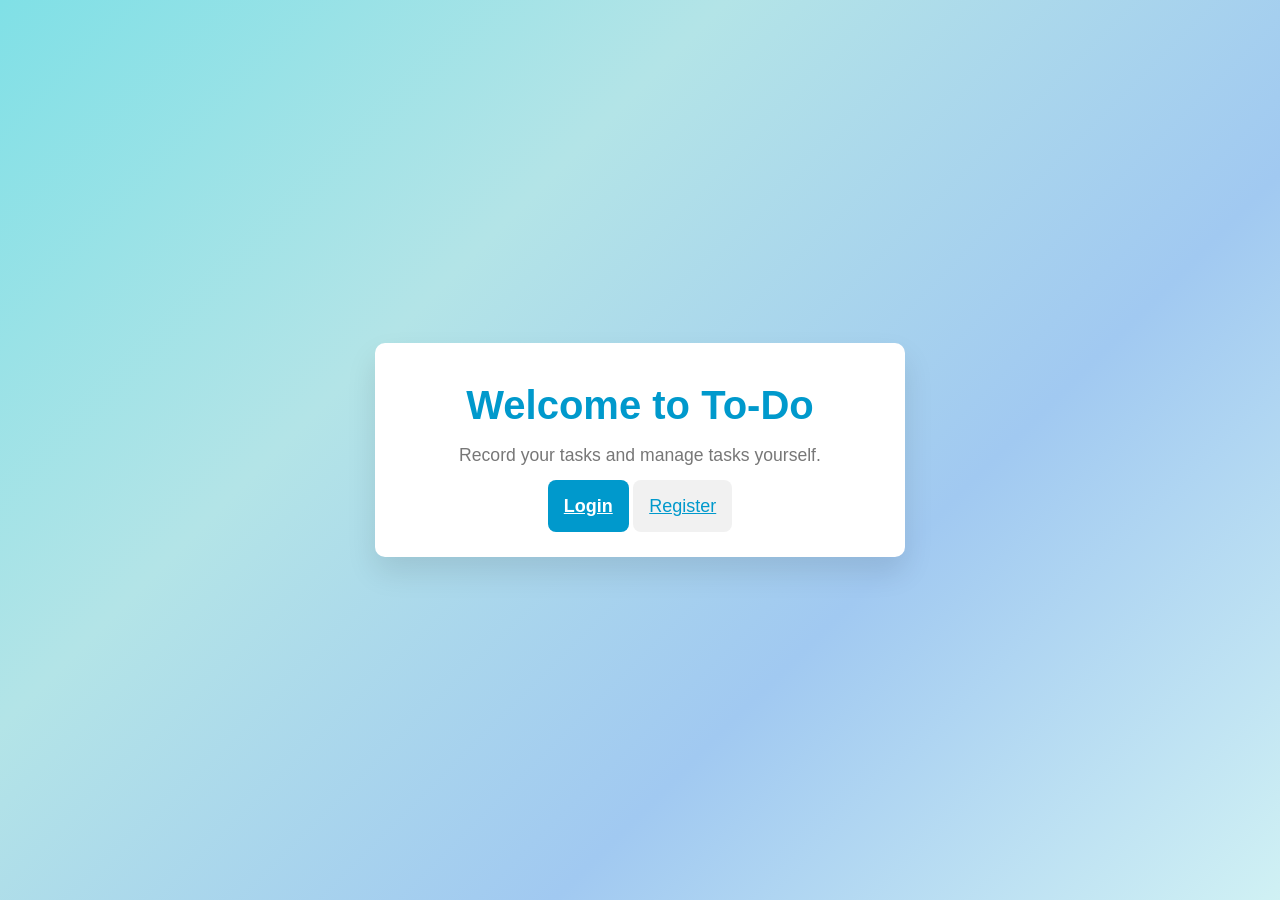
<file: templates/welcome.html>
<!DOCTYPE html>
<html lang="en">
<head>
    <meta charset="UTF-8">
    <meta name="viewport" content="width=device-width, initial-scale=1.0">
    <title>Welcome</title>
    <style>
        /* Global Styles */
        body {
            font-family: 'Roboto', sans-serif;
            background: rgba(0, 0, 0, 0.2); /* Transparent background */
            background: linear-gradient(135deg, #80e0e6, #b3e4e7, #a1c9f1, #d0f1f4); /* Added light blue (#a1c9f1) */
            margin: 0;
            padding: 0;
            height: 100vh;
            display: flex;
            justify-content: center;
            align-items: center;
        }
    
        /* Centered container */
        .container {
            background-color: #fff;
            padding: 40px;
            border-radius: 10px;
            box-shadow: 0 15px 30px rgba(0, 0, 0, 0.1);
            width: 450px; /* เพิ่มความกว้าง */
            text-align: center;
        }
    
        h1 {
            color: #0099CC;
            margin: 0;
            font-weight: 600;
            font-size: 2.5em;
            white-space: nowrap;
            overflow: hidden;
            text-overflow: ellipsis;
        }
    
        p {
            font-size: 1.1em;
            color: #777;
            margin-bottom: 30px;
        }
    
        /* Button Styles */
        .btn {
            padding: 16px;
            font-size: 18px;
            font-weight: bold;
            background-color: #0099CC;
            color: white;
            border: none;
            border-radius: 8px;
            cursor: pointer;
            width: 50%;
            transition: all 0.3s ease;
            margin-bottom: 10px;
        }
    
        /* Button hover effect */
        .btn:hover {
            background-color: #0077b3;
        }
    
        /* Go Back button styles */
        .go-back-btn {
            padding: 16px;
            background-color: #f1f1f1;
            color: #0099CC;
            border: none;
            border-radius: 8px;
            font-size: 18px;
            cursor: pointer;
            width: 50%;
            transition: all 0.3s ease;
        }
    
        /* Go Back button hover effect */
        .go-back-btn:hover {
            background-color: #e0e0e0;
        }
    
        /* Responsive design */
        @media (max-width: 480px) {
            .container {
                width: 300px; /* ปรับขนาดสำหรับหน้าจอเล็ก */
            }
    
            .btn, .go-back-btn {
                width: 100%; /* ปุ่มเต็มความกว้าง */
                margin-bottom: 10px;
            }
        }
    </style>
</head>
<body>

    <div class="container">
        <h1>Welcome to To-Do</h1>
        <p>Record your tasks and manage tasks yourself.</p>

        <div class="button-container">
            <a href="/login" class="btn">Login</a>
            <a href="/register" class="go-back-btn">Register</a>
        </div>
    </div>

</body>
</html>
</file>
